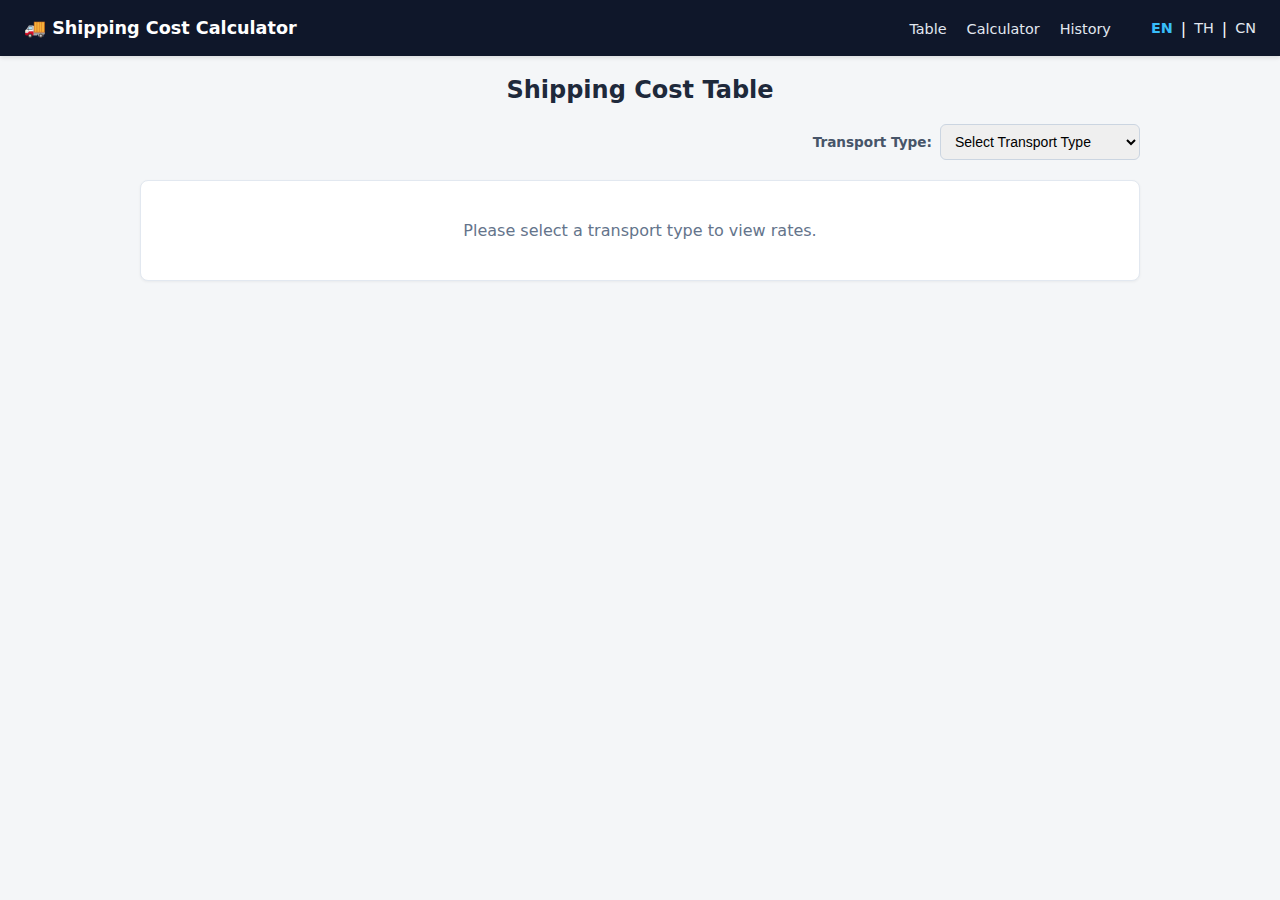
<file: table_new.html>
<!DOCTYPE html>
<html lang="en">

<head>
    <meta charset="UTF-8" />
    <meta name="viewport" content="width=device-width, initial-scale=1.0" />
    <title>Shipping Table</title>
    <link rel="stylesheet" href="style_new.css" />
    <style>
        .btn-delete {
            background-color: #ef4444;
            color: white;
            border: none;
            padding: 5px 10px;
            border-radius: 4px;
            cursor: pointer;
            font-size: 0.8rem;
        }

        .btn-delete:hover {
            background-color: #dc2626;
        }

        .btn-add {
            background-color: #22c55e;
            color: white;
            padding: 8px 15px;
            border: none;
            border-radius: 4px;
            cursor: pointer;
            margin-top: 10px;
            display: inline-flex;
            align-items: center;
            gap: 5px;
        }

        .btn-add:hover {
            background-color: #16a34a;
        }

        td.row-key {
            font-weight: bold;
            color: #334155;
            background-color: #f8fafc;
        }

        td.row-key:focus {
            background-color: #fff;
            outline: 2px solid #3b82f6;
        }
    </style>
</head>

<body>

    <nav class="navbar">
        <div class="nav-left">
            <span class="nav-logo" data-i18n="app_title_logo">🚚 Shipping Cost Calculator</span>
        </div>

        <ul class="nav-menu">
            <li><a href="table_new.html" data-i18n="nav_table">Table</a></li>
            <li><a href="index_new.html" data-i18n="nav_calc">Calculator</a></li>
            <li><a href="#" data-i18n="nav_history">History</a></li>
            <li class="lang-switch">
                <a href="#" id="lang-en" class="active">EN</a> |
                <a href="#" id="lang-th">TH</a> |
                <a href="#" id="lang-cn">CN</a>
            </li>
        </ul>
    </nav>

    <div class="container container-narrow">
        <h1 data-i18n="nav_table">Shipping Cost Table</h1>

        <div class="table-actions">
            <div class="filter-group">
                <label for="vendor-select" data-i18n="lbl_transport_type">Transport Type:</label>
                <select id="vendor-select">
                    <option value="" data-i18n="opt_select_type">Select Transport Type</option>
                    <option value="air">Air (DHL, FedEx, UPS, SF)</option>
                    <option value="sea">Sea (v01199)</option>
                    <option value="land">Land (v01198)</option>
                </select>
            </div>
        </div>

        <div class="table-wrapper">

            <div id="table-placeholder" style="text-align: center; padding: 20px; color: #64748b;"
                data-i18n="msg_select_type">
                Please select a transport type to view rates.
            </div>

            <div id="view-air" class="hidden">
                <h3 style="margin-bottom:10px;" data-i18n="header_air_table">Air Rates Table</h3>
                <p style="font-size:0.8rem; color:#64748b; margin-bottom:10px;" data-i18n="msg_edit_step">* Edit the
                    first column to change weight steps.</p>
                <table class="data-table">
                    <thead>
                        <tr>
                            <th style="width: 15%;" data-i18n="col_kg_edit">KG (Edit)</th>
                            <th style="color: #d97706;">DHL</th>
                            <th style="color: #4f46e5;">FedEx</th>
                            <th style="color: #854d0e;">UPS</th>
                            <th style="color: #dc2626;">SF</th>
                            <th style="width: 100px;" data-i18n="col_action">Action</th>
                        </tr>
                    </thead>
                    <tbody id="tbody-air"></tbody>
                </table>
                <button class="btn-add" onclick="addNewRow('air')" data-i18n="btn_add_row">+ Add Row</button>
            </div>

            <div id="view-sea" class="hidden">
                <h3 style="margin-bottom:10px; color: #0891b2;" data-i18n="header_sea_table">Sea Rate Table</h3>
                <table class="data-table">
                    <thead>
                        <tr>
                            <th data-i18n="col_vol_edit">Volume (m³) (Edit)</th>
                            <th data-i18n="col_price_yuan">Price (Yuan)</th>
                            <th style="width: 100px;" data-i18n="col_action">Action</th>
                        </tr>
                    </thead>
                    <tbody id="tbody-v01199"></tbody>
                </table>
                <button class="btn-add" onclick="addNewRow('sea')" data-i18n="btn_add_row">+ Add Row</button>
            </div>

            <div id="view-land" class="hidden">
                <h3 style="margin-bottom:10px; color: #16a34a;" data-i18n="header_land_table">Land Rate Table</h3>
                <table class="data-table">
                    <thead>
                        <tr>
                            <th data-i18n="col_range_edit">Range (Edit)</th>
                            <th data-i18n="col_price_yuan">Price (Yuan)</th>
                            <th style="width: 100px;" data-i18n="col_action">Action</th>
                        </tr>
                    </thead>
                    <tbody id="tbody-v01198"></tbody>
                </table>
                <button class="btn-add" onclick="addNewRow('land')" data-i18n="btn_add_row">+ Add Row</button>
            </div>

        </div>

    </div>

    <script src="script.js"></script>
</body>

</html>
</file>
<file: style_new.css>
/* =========================================
   Reset & Base Styles
   ========================================= */
body {
    font-family: ui-sans-serif, system-ui, -apple-system, Segoe UI, Roboto, "Helvetica Neue", Arial, "Noto Sans Thai", "Noto Sans", sans-serif;
    background-color: #f4f6f8;
    margin: 0;
    padding: 0;
    color: #333;
}

/* =========================================
   Layout: Dashboard
   ========================================= */
.container {
    max-width: 96%;
    margin: 20px auto;
    background: transparent;
    padding: 0 20px;
}

h1 {
    text-align: center;
    margin-bottom: 20px;
    font-size: 1.5rem;
    color: #1e293b;
}

/* --- GRID SYSTEM: แบ่งซ้ายขวา --- */
.cards-vertical {
    display: grid;
    grid-template-columns: 1fr 1.3fr;
    gap: 15px;
    align-items: start;
}

.cards-vertical>section:nth-child(1) {
    grid-column: 1 / 2;
}

.cards-vertical>section:nth-child(2) {
    grid-column: 2 / 3;
}

@media (max-width: 1024px) {
    .cards-vertical {
        grid-template-columns: 1fr;
    }

    .cards-vertical>section:nth-child(1),
    .cards-vertical>section:nth-child(2) {
        grid-column: auto;
    }
}

/* =========================================
   Card Styles
   ========================================= */
.card {
    background: #fff;
    border: 1px solid #e2e8f0;
    border-radius: 8px;
    padding: 15px;
    box-shadow: 0 1px 3px rgba(0, 0, 0, 0.05);
}

h3 {
    margin-top: 0;
    margin-bottom: 12px;
    font-size: 1.1rem;
    color: #0f172a;
    border-bottom: 1px solid #f1f5f9;
    padding-bottom: 8px;
}

.form-group {
    margin-bottom: 10px;
}

label {
    display: block;
    margin-bottom: 4px;
    font-weight: 600;
    font-size: 0.85rem;
    color: #475569;
}

input,
select {
    width: 100%;
    height: 36px;
    padding: 6px 10px;
    border: 1px solid #cbd5e1;
    border-radius: 6px;
    font-size: 14px;
    box-sizing: border-box;
}

input[readonly] {
    background-color: #f8fafc;
    color: #64748b;
}

button {
    width: 100%;
    padding: 10px;
    background: #2563eb;
    color: #fff;
    border: none;
    border-radius: 6px;
    font-size: 16px;
    font-weight: 600;
    cursor: pointer;
    margin-top: 5px;
}

button:hover {
    background: #1d4ed8;
}

/* =========================================
   Grid Helpers
   ========================================= */
.two-col {
    display: grid;
    grid-template-columns: 1fr 1fr;
    gap: 10px;
}

.three-col {
    display: grid;
    grid-template-columns: 1fr 1fr 1fr;
    gap: 10px;
}

.four-col {
    display: grid;
    grid-template-columns: repeat(4, 1fr);
    gap: 10px;
    align-items: end;
}

.five-col {
    display: grid;
    grid-template-columns: repeat(5, 1fr);
    gap: 10px;
    align-items: end;
}

.six-col {
    display: grid;
    grid-template-columns: repeat(6, 1fr);
    gap: 10px;
    align-items: end;
}

.vendor-grid {
    display: grid;
    /* ปรับขนาดคอลัมน์ใหม่ให้พอดีกับ 7 ช่อง */
    grid-template-columns: 1fr 0.9fr 0.9fr 1.3fr 0.9fr 0.6fr 1fr; 
    gap: 10px;
    align-items: end;
}

.weight-row {
    display: grid;
    grid-template-columns: 1fr 1fr;
    gap: 15px;
    align-items: end;
}

.hstack {
    display: flex;
    gap: 5px;
    align-items: center;
}

.hstack>input,
.hstack>select {
    min-width: 0;
}

.dimension-group {
    display: flex;
    flex-direction: column;
    gap: 8px;
}

.dimension-group input {
    width: 100%;
    flex: none;
}

/* Navbar */
.navbar {
    position: sticky;
    top: 0;
    z-index: 1000;
    height: 56px;
    background: #0f172a;
    color: #fff;
    display: flex;
    align-items: center;
    justify-content: space-between;
    padding: 0 24px;
    box-shadow: 0 2px 4px rgba(0, 0, 0, 0.1);
}

.nav-logo {
    font-size: 1.1rem;
    font-weight: 700;
}

.nav-menu {
    list-style: none;
    display: flex;
    gap: 20px;
    margin: 0;
    padding: 0;
}

.nav-menu li a {
    color: #e2e8f0;
    text-decoration: none;
    font-size: 0.9rem;
    font-weight: 500;
}

.nav-menu li a:hover {
    color: #38bdf8;
}

.lang-switch {
    display: flex;
    align-items: center;
    gap: 8px;
    margin-left: 20px;
}

.lang-switch a {
    color: #94a3b8;
    text-decoration: none;
    font-weight: 500;
    font-size: 0.9rem;
}

.lang-switch a:hover {
    color: #fff;
}

.lang-switch a.active {
    color: #38bdf8;
    font-weight: 700;
}

/* =========================================
   Table Styles (เพิ่มส่วนนี้สำหรับหน้า Table)
   ========================================= */
.table-wrapper {
    overflow-x: auto;
    margin-top: 20px;
    background: #fff;
    padding: 20px;
    border-radius: 8px;
    border: 1px solid #e2e8f0;
    box-shadow: 0 1px 3px rgba(0, 0, 0, 0.05);
}

.data-table {
    width: 100%;
    border-collapse: collapse;
    font-size: 0.95rem;
    color: #333;
}

.data-table th,
.data-table td {
    border: 1px solid #cbd5e1;
    padding: 12px 15px;
    text-align: center;
    vertical-align: middle;
}

.data-table thead th {
    background-color: #f1f5f9;
    /* สีเทาอ่อนแบบ Slate */
    color: #1e293b;
    /* สีตัวอักษรเข้ม */
    font-weight: 600;
}

.data-table tbody tr:nth-child(even) td {
    background-color: #f8fafc;
    /* สลับสีแถว */
}

.data-table tbody tr:hover td {
    background-color: #e0f2fe;
    /* สีฟ้าอ่อนเมื่อเอาเมาส์ชี้ */
}

/* ช่องที่พิมพ์แก้ได้ */
[contenteditable="true"] {
    background: #fff;
    cursor: text;
}

[contenteditable="true"]:focus {
    outline: 2px solid #38bdf8;
    background: #fff;
}

/* =========================================
   Responsive
   ========================================= */
@media (max-width: 1200px) {
    .five-col {
        grid-template-columns: repeat(3, 1fr);
    }
}

@media (max-width: 800px) {
    .five-col {
        grid-template-columns: repeat(2, 1fr);
    }

    .six-col {
        grid-template-columns: repeat(2, 1fr);
    }
}

@media (max-width: 500px) {
    .five-col {
        grid-template-columns: 1fr;
    }

    .six-col {
        grid-template-columns: 1fr;
    }

    .three-col,
    .two-col,
    .weight-row {
        grid-template-columns: 1fr;
    }

    .nav-menu {
        display: none;
    }

    /* ซ่อนเมนูบนมือถือถ้าต้องการ หรือปรับเป็น hamburger */
}

/* =========================================
   Table Actions (Vendor Filter)
   ========================================= */
.table-actions {
    display: flex;
    justify-content: flex-end;
    /* ชิดขวา */
    align-items: center;
    gap: 15px;
    /* ระยะห่างระหว่าง Dropdown แต่ละตัว (ถ้ามีหลายตัว) */
    margin-bottom: 15px;
    flex-wrap: wrap;
}

/* กลุ่มก้อนของ Label + Select */
.filter-group {
    display: flex;
    align-items: center;
    gap: 8px;
    /* ระยะห่างระหว่างตัวหนังสือกับช่องเลือก */
}

.filter-group label {
    margin-bottom: 0;
    /* ลบ margin เดิมของ label ทั่วไป */
    white-space: nowrap;
}

.filter-group select {
    width: 200px;
    cursor: pointer;
}

/* Responsive: มือถือ */
@media (max-width: 600px) {
    .table-actions {
        flex-direction: column;
        align-items: stretch;
        /* ยืดเต็มจอ */
        gap: 10px;
    }

    .filter-group {
        flex-direction: column;
        align-items: flex-start;
        gap: 5px;
    }

    .filter-group select {
        width: 100%;
        /* เต็มจอในมือถือ */
    }
}

/* =========================================
   Utility Classes
   ========================================= */
.hidden {
    display: none !important;
}

/* เพิ่มใหม่: จำกัดความกว้างของ Container สำหรับหน้า Table */
.container-narrow {
    max-width: 1000px; /* ปรับตัวเลขนี้ได้ตามความกว้างที่ชอบ (เช่น 800px, 1200px) */
}

.search-link {
    margin-left: 12px;       /* เว้นระยะห่างจากช่อง Input */
    font-size: 0.9rem;       /* ขนาดตัวอักษร */
    color: #2563eb;          /* สีน้ำเงิน (หรือเปลี่ยนสีตามชอบ) */
    text-decoration: none;   /* ไม่ขีดเส้นใต้ (ปกติ) */
    white-space: nowrap;     /* บังคับไม่ให้ตัดคำ */
    cursor: pointer;
}

.search-link:hover {
    text-decoration: underline; /* ขีดเส้นใต้เมื่อเอาเมาส์ชี้ */
    color: #1d4ed8;             /* สีเข้มขึ้นตอนชี้ */
}

.action-buttons {
    display: flex;
    gap: 4px;
    justify-content: center;
}

.btn-move {
    background-color: #64748b;
    color: white;
    border: none;
    width: 24px;
    height: 24px;
    border-radius: 4px;
    cursor: pointer;
    display: flex;
    align-items: center;
    justify-content: center;
    font-size: 0.8rem;
    padding: 0; /* ลบ padding เดิมของ button */
}

.btn-move:hover {
    background-color: #475569;
}

.btn-move:disabled {
    background-color: #cbd5e1;
    cursor: not-allowed;
    opacity: 0.5;
}

/* ปรับปุ่มลบให้ขนาดเท่ากันเพื่อความสวยงาม */
.btn-delete {
    width: 24px;
    height: 24px;
    padding: 0;
    display: flex;
    align-items: center;
    justify-content: center;
}

/* สไตล์สำหรับ Drag & Drop */
.drag-handle {
    cursor: grab;
    font-size: 1.2rem;
    color: #94a3b8;
    margin-right: 8px;
    user-select: none;
    line-height: 1;
}

.drag-handle:active {
    cursor: grabbing;
    color: #475569;
}

/* เอฟเฟกต์ตอนกำลังลากแถว */
tr.dragging {
    opacity: 0.5;
    background-color: #e2e8f0;
}

/* เอฟเฟกต์ตอนลากผ่าน (เป้าหมายที่จะวาง) */
tr.drag-over {
    border-bottom: 2px solid #2563eb; /* เส้นสีน้ำเงินแสดงตำแหน่งที่จะวาง */
}
</file>
